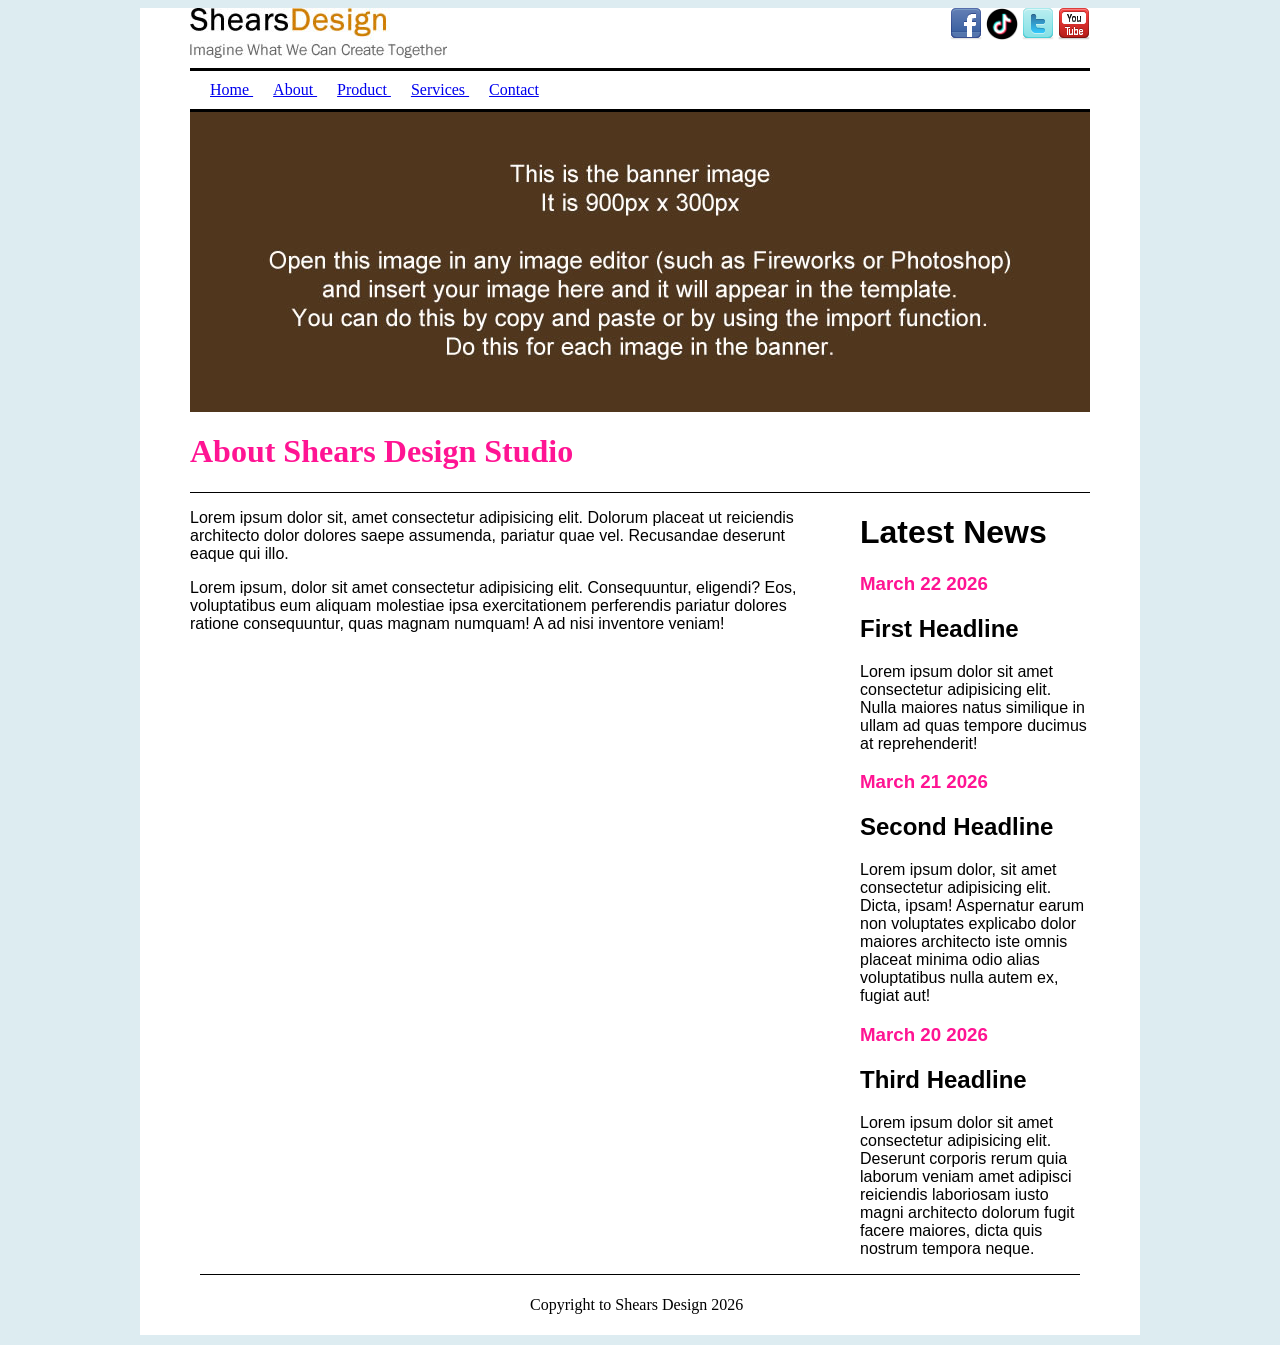
<file: about.html>
<html>
<head>
    <link href="css/style.css"
    type="text/css" rel="stylesheet">
</head>

<body>
<div id="Kotak2">
<div id="Kotak">
    <div id="Logo">
        <img src="img\shears-logo.jpg" alt="Logo">
    </div>

    <div id="Icon">
        <a href="https://www.facebook.com/">
        <img src="img\icons\facebook_32.png" alt="FB"></a>
        <a href="https://www.tiktok.com/">
        <img src="img\icons\tiktok_32.png"width="32"></a>
        <a href="https://x.com/">
        <img src="img\icons\twitter_32.png" alt="X"></a>
        <a href="https://www.youtube.com/">
        <img src="img\icons\youtube_32.png" alt="YT"></a>
    </div>

     <div id="index">
        <a href="index.html"> Home </a>
        <a href="about.html"> About </a>
        <a href="product.html"> Product </a>
        <a href="services.html"> Services </a>
        <a href="index.html"> Contact </a>
    </div>

<div id="banner">
    <img src="img\banner\b1.jpg" alt="banner">
</div>
<div id="Tajuk">
    <h1> About Shears Design Studio </h1>
</div>

<div id="RightContent">
    
    <p> Lorem ipsum dolor sit, amet consectetur adipisicing elit. Dolorum placeat ut reiciendis architecto dolor dolores saepe assumenda, pariatur quae vel. Recusandae deserunt eaque qui illo.</p>

    <p>Lorem ipsum, dolor sit amet consectetur adipisicing elit. Consequuntur, eligendi? Eos, voluptatibus eum aliquam molestiae ipsa exercitationem perferendis pariatur dolores ratione consequuntur, quas magnam numquam! A ad nisi inventore veniam!</p>
</div>


<div id="Navigation">
    <h1> Latest News </h1>
    <h3> March 22 2026</h3>
    <h2>First Headline</h2>
    <p> Lorem ipsum dolor sit amet consectetur adipisicing elit. Nulla maiores natus similique in ullam ad quas tempore ducimus at reprehenderit!</p>
    <h3> March 21 2026</h3>
    <h2>Second Headline</h2>
    <p>Lorem ipsum dolor, sit amet consectetur adipisicing elit. Dicta, ipsam! Aspernatur earum non voluptates explicabo dolor maiores architecto iste omnis placeat minima odio alias voluptatibus nulla autem ex, fugiat aut!</p>
    <h3> March 20 2026</h3>
    <h2>Third Headline</h2>
    <p>Lorem ipsum dolor sit amet consectetur adipisicing elit. Deserunt corporis rerum quia laborum veniam amet adipisci reiciendis laboriosam iusto magni architecto dolorum fugit facere maiores, dicta quis nostrum tempora neque.</p>
</div>

<div id="copyright">
    <p> Copyright to Shears Design 2026</p>
</div>

</div>

</div>
</body>
</html>





























</body>
</html>
</file>
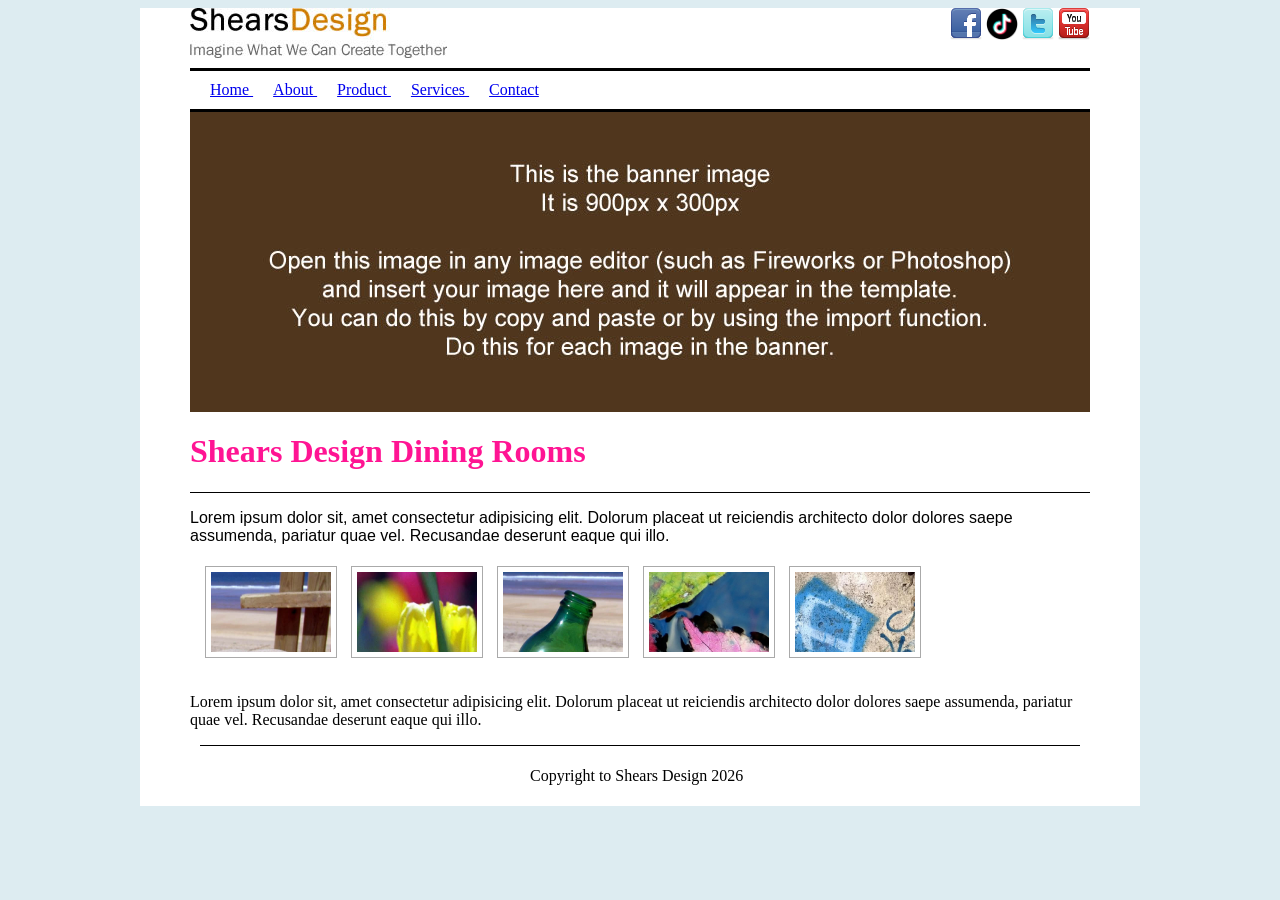
<file: diningrooms.html>
<html>
<head>
    <link href="css/style.css"
    type="text/css" rel="stylesheet">
      <script src="js/jquery.js" type="text/javascript" media="screen"></script>

    <script type="text/javascript" src="js/featureList.js"></script>
    <link rel="stylesheet" href="css/featured.css" />

	<script type="text/javascript" src="js/jquery.js"></script>
	<script type="text/javascript" src="js/lightbox.js"></script>
	 <link href="css/lightbox.css" rel="stylesheet" type="text/css" media="screen" />


	
<script type="text/javascript">
		$(function() {
			$('#gallery a').lightBox();
		});
    </script>
</head>

<body>
<div id="Kotak2">
<div id="Kotak">
    <div id="Logo">
        <img src="img\shears-logo.jpg" alt="Logo">
    </div>

    <div id="Icon">
        <a href="https://www.facebook.com/">
        <img src="img\icons\facebook_32.png" alt="FB"></a>
        <a href="https://www.tiktok.com/">
        <img src="img\icons\tiktok_32.png"width="32"></a>
        <a href="https://x.com/">
        <img src="img\icons\twitter_32.png" alt="X"></a>
        <a href="https://www.youtube.com/">
        <img src="img\icons\youtube_32.png" alt="YT"></a>
    </div>

     <div id="index">
        <a href="index.html"> Home </a>
        <a href="about.html"> About </a>
        <a href="product.html"> Product </a>
        <a href="services.html"> Services </a>
        <a href="index.html"> Contact </a>
    </div>

<div id="banner">
    <img src="img\banner\b1.jpg" alt="banner">
</div>
<div id="Tajuk">
    <h1> Shears Design Dining Rooms </h1>
</div>

<div id="RightContent3">
    
    <p> Lorem ipsum dolor sit, amet consectetur adipisicing elit. Dolorum placeat ut reiciendis architecto dolor dolores saepe assumenda, pariatur quae vel. Recusandae deserunt eaque qui illo.</p>

</div>

<div id="gallery">
		<a href="img\sample-photos\1.jpg" title="This is the caption text">
		<img src="img\sample-photos\1.jpg" width="120" height="80" /></a>
		<a href="img\sample-photos\2.jpg" title="This is the caption text">
		<img src="img\sample-photos\2.jpg" width="120" height="80" /></a>
		<a href="img\sample-photos\3.jpg" title="This is the caption text">
		<img src="img\sample-photos\3.jpg" width="120" height="80" /></a>
		<a href="img\sample-photos\4.jpg" title="This is the caption text">
		<img src="img\sample-photos\4.jpg" width="120" height="80" /></a>
		<a href="img\sample-photos\5.jpg" title="This is the caption text">
		<img src="img\sample-photos\5.jpg" width="120" height="80" /></a>
	
	</div>


<p> Lorem ipsum dolor sit, amet consectetur adipisicing elit. Dolorum placeat ut reiciendis architecto dolor dolores saepe assumenda, pariatur quae vel. Recusandae deserunt eaque qui illo.</p>

	
<div id="copyright">
    <p> Copyright to Shears Design 2026</p>
</div>

</div>

</div>
</body>
</html>



























</body>
</html>
</file>
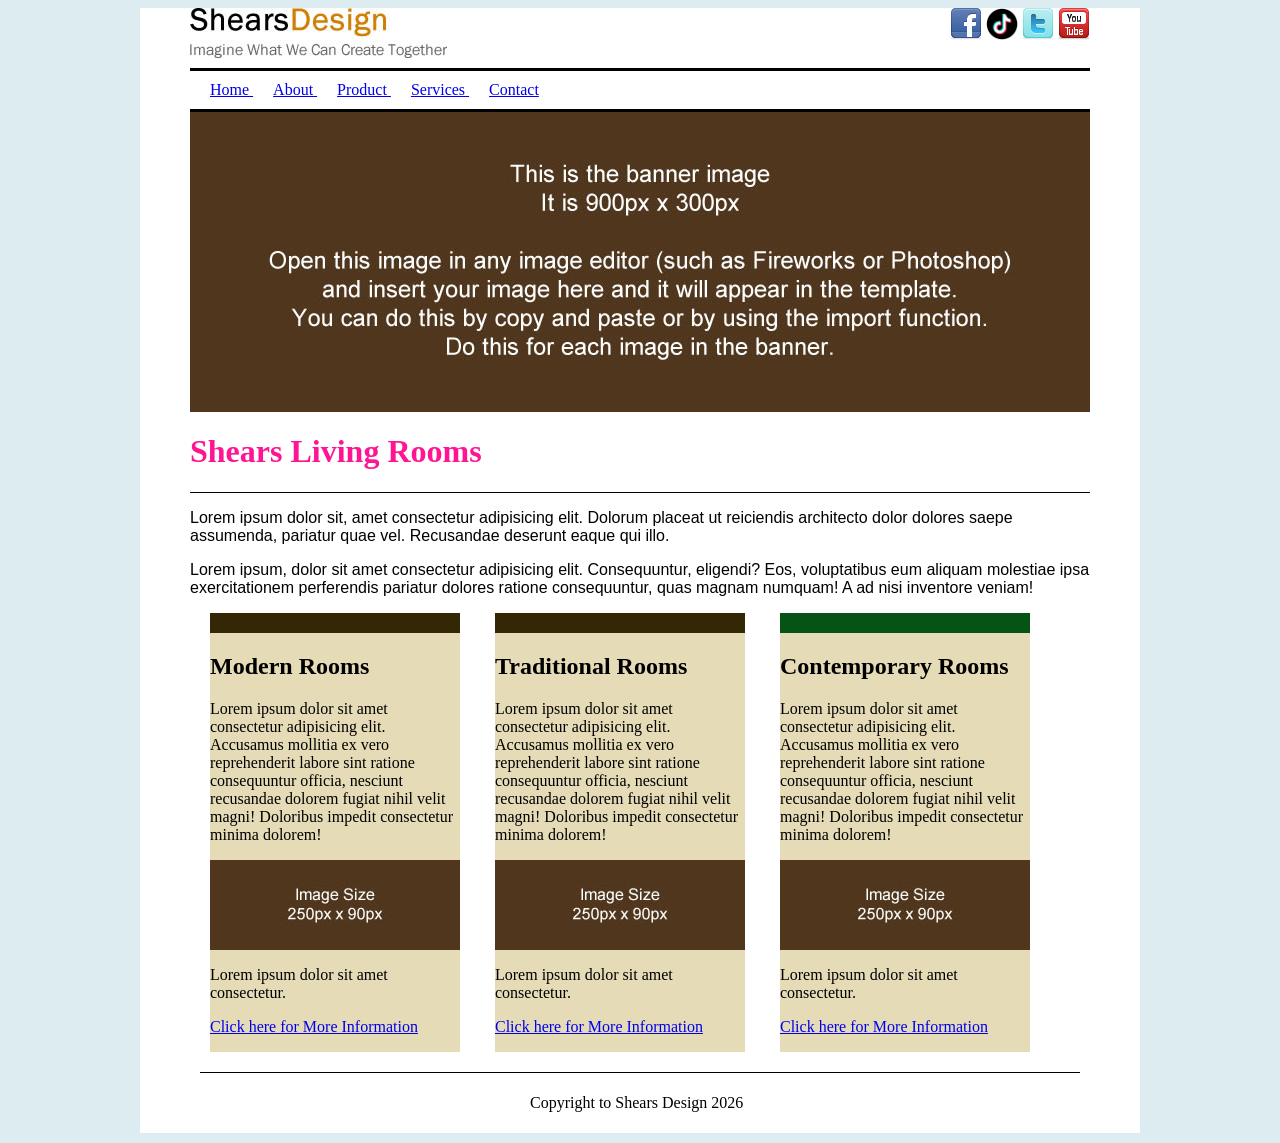
<file: livingroom.html>
<html>
<head>
    <link href="css/style.css"
    type="text/css" rel="stylesheet">
</head>

<body>
<div id="Kotak2">
<div id="Kotak">
    <div id="Logo">
        <img src="img\shears-logo.jpg" alt="Logo">
    </div>

    <div id="Icon">
        <a href="https://www.facebook.com/">
        <img src="img\icons\facebook_32.png" alt="FB"></a>
        <a href="https://www.tiktok.com/">
        <img src="img\icons\tiktok_32.png"width="32"></a>
        <a href="https://x.com/">
        <img src="img\icons\twitter_32.png" alt="X"></a>
        <a href="https://www.youtube.com/">
        <img src="img\icons\youtube_32.png" alt="YT"></a>
    </div>

     <div id="index">
        <a href="index.html"> Home </a>
        <a href="about.html"> About </a>
        <a href="product.html"> Product </a>
        <a href="services.html"> Services </a>
        <a href="index.html"> Contact </a>
    </div>

<div id="banner">
    <img src="img\banner\b1.jpg" alt="banner">
</div>
<div id="Tajuk">
    <h1> Shears Living Rooms </h1>
</div>

<div id="RightContent2">  
    <p> Lorem ipsum dolor sit, amet consectetur adipisicing elit. Dolorum placeat ut reiciendis architecto dolor dolores saepe assumenda, pariatur quae vel. Recusandae deserunt eaque qui illo.</p>
    <p>Lorem ipsum, dolor sit amet consectetur adipisicing elit. Consequuntur, eligendi? Eos, voluptatibus eum aliquam molestiae ipsa exercitationem perferendis pariatur dolores ratione consequuntur, quas magnam numquam! A ad nisi inventore veniam!</p>
</div>

<div id="Livingrooms">
<h2> Modern Rooms </h2>
<p>Lorem ipsum dolor sit amet consectetur adipisicing elit. Accusamus mollitia ex vero reprehenderit labore sint ratione consequuntur officia, nesciunt recusandae dolorem fugiat nihil velit magni! Doloribus impedit consectetur minima dolorem!</p>
<img src="img\narrow1.jpg" alt="image"> </a>
<p>Lorem ipsum dolor sit amet consectetur.</p>
   <a href="https://www.youtube.com/">
    <p>Click here for More Information</p></a>
</div>

<div id="Livingrooms2">
<h2> Traditional Rooms </h2>
<p>Lorem ipsum dolor sit amet consectetur adipisicing elit. Accusamus mollitia ex vero reprehenderit labore sint ratione consequuntur officia, nesciunt recusandae dolorem fugiat nihil velit magni! Doloribus impedit consectetur minima dolorem!</p>
<img src="img\narrow1.jpg" alt="image"> </a>
<p>Lorem ipsum dolor sit amet consectetur.</p>
   <a href="https://www.youtube.com/">
    <p>Click here for More Information</p> </a>
</div>

<div id="Livingrooms3">
<h2> Contemporary Rooms </h2>
<p>Lorem ipsum dolor sit amet consectetur adipisicing elit. Accusamus mollitia ex vero reprehenderit labore sint ratione consequuntur officia, nesciunt recusandae dolorem fugiat nihil velit magni! Doloribus impedit consectetur minima dolorem!</p>
<img src="img\narrow1.jpg" alt="image"> </a>
<p>Lorem ipsum dolor sit amet consectetur.</p>
   <a href="https://www.youtube.com/">
    <p>Click here for More Information</p>   </a>
</div>



<div id="copyright">
    <p> Copyright to Shears Design 2026</p>
</div>

</div>

</div>
</body>
</html>





























</body>
</html>
</file>
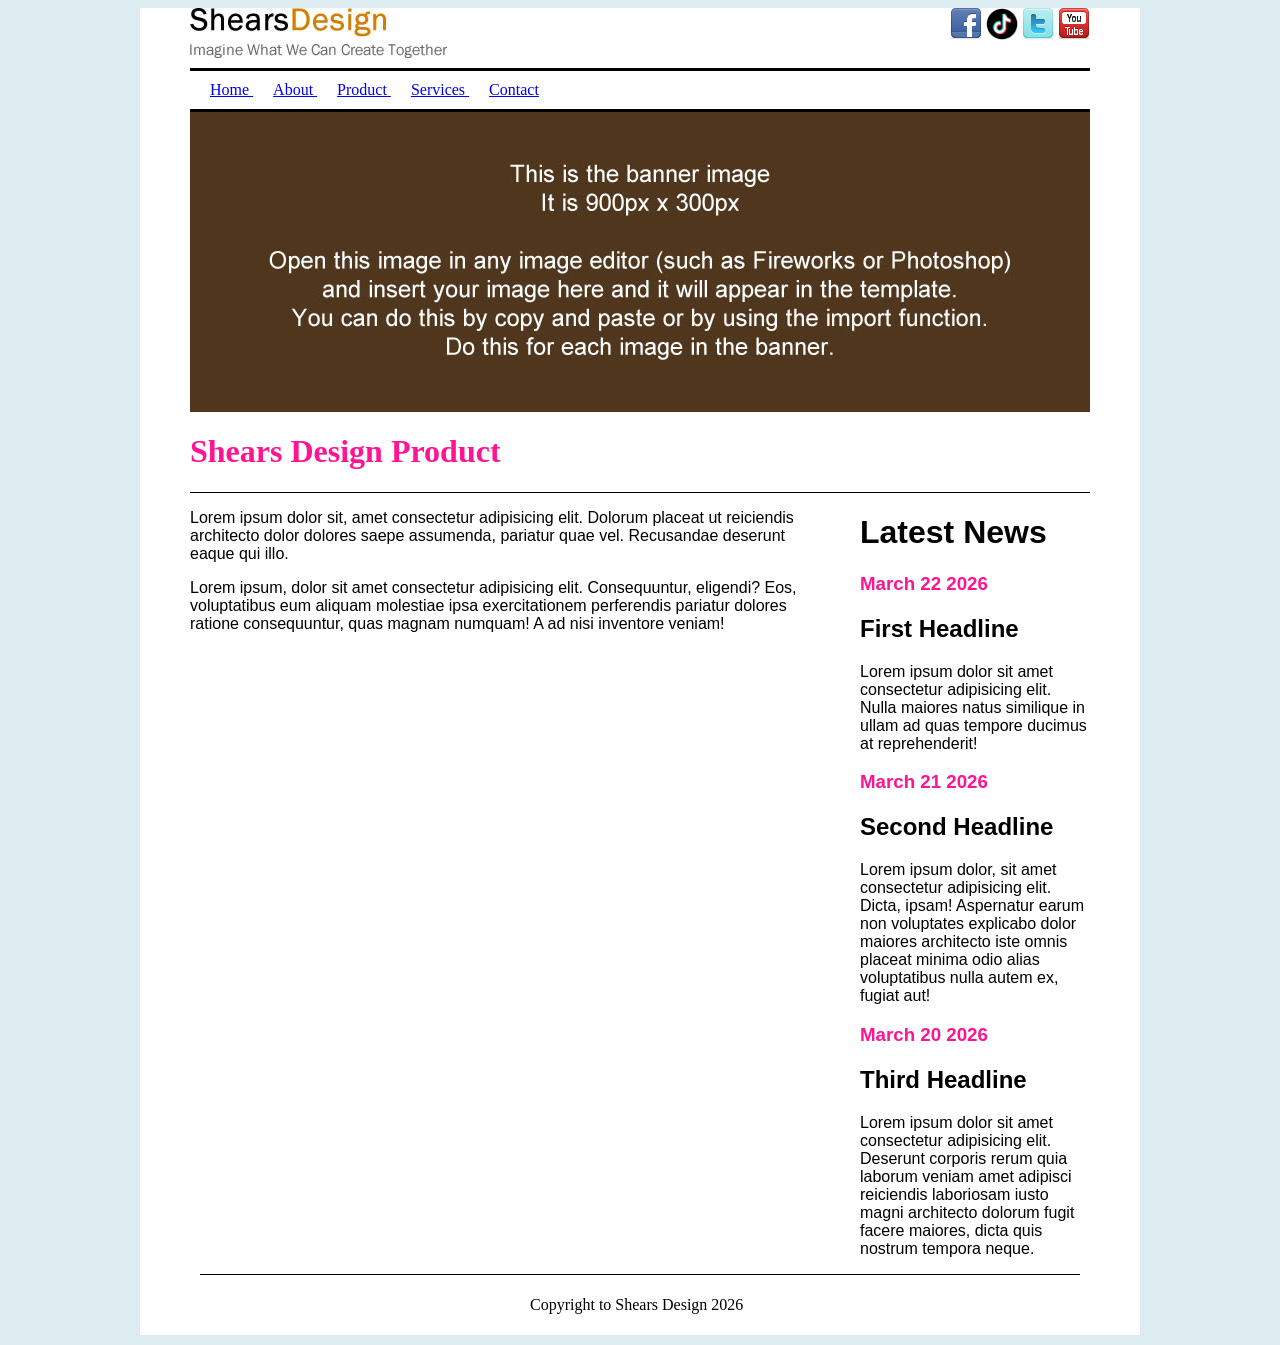
<file: product.html>
<html>
<head>
    <link href="css/style.css"
    type="text/css" rel="stylesheet">
</head>

<body>
<div id="Kotak2">
<div id="Kotak">
    <div id="Logo">
        <img src="img\shears-logo.jpg" alt="Logo">
    </div>

    <div id="Icon">
        <a href="https://www.facebook.com/">
        <img src="img\icons\facebook_32.png" alt="FB"></a>
        <a href="https://www.tiktok.com/">
        <img src="img\icons\tiktok_32.png"width="32"></a>
        <a href="https://x.com/">
        <img src="img\icons\twitter_32.png" alt="X"></a>
        <a href="https://www.youtube.com/">
        <img src="img\icons\youtube_32.png" alt="YT"></a>
    </div>

    <div id="index">
        <a href="index.html"> Home </a>
        <a href="about.html"> About </a>
        <a href="product.html"> Product </a>
        <a href="services.html"> Services </a>
        <a href="index.html"> Contact </a>
    </div>

<div id="banner">
    <img src="img\banner\b1.jpg" alt="banner">
</div>
<div id="Tajuk">
    <h1>Shears Design Product </h1>
</div>

<div id="RightContent">
    
    <p> Lorem ipsum dolor sit, amet consectetur adipisicing elit. Dolorum placeat ut reiciendis architecto dolor dolores saepe assumenda, pariatur quae vel. Recusandae deserunt eaque qui illo.</p>

    <p>Lorem ipsum, dolor sit amet consectetur adipisicing elit. Consequuntur, eligendi? Eos, voluptatibus eum aliquam molestiae ipsa exercitationem perferendis pariatur dolores ratione consequuntur, quas magnam numquam! A ad nisi inventore veniam!</p>
</div>


<div id="Navigation">
    <h1> Latest News </h1>
    <h3> March 22 2026</h3>
    <h2>First Headline</h2>
    <p> Lorem ipsum dolor sit amet consectetur adipisicing elit. Nulla maiores natus similique in ullam ad quas tempore ducimus at reprehenderit!</p>
    <h3> March 21 2026</h3>
    <h2>Second Headline</h2>
    <p>Lorem ipsum dolor, sit amet consectetur adipisicing elit. Dicta, ipsam! Aspernatur earum non voluptates explicabo dolor maiores architecto iste omnis placeat minima odio alias voluptatibus nulla autem ex, fugiat aut!</p>
    <h3> March 20 2026</h3>
    <h2>Third Headline</h2>
    <p>Lorem ipsum dolor sit amet consectetur adipisicing elit. Deserunt corporis rerum quia laborum veniam amet adipisci reiciendis laboriosam iusto magni architecto dolorum fugit facere maiores, dicta quis nostrum tempora neque.</p>
</div>

<div id="copyright">
    <p> Copyright to Shears Design 2026</p>
</div>

</div>

</div>
</body>
</html>





























</body>
</html>
</file>
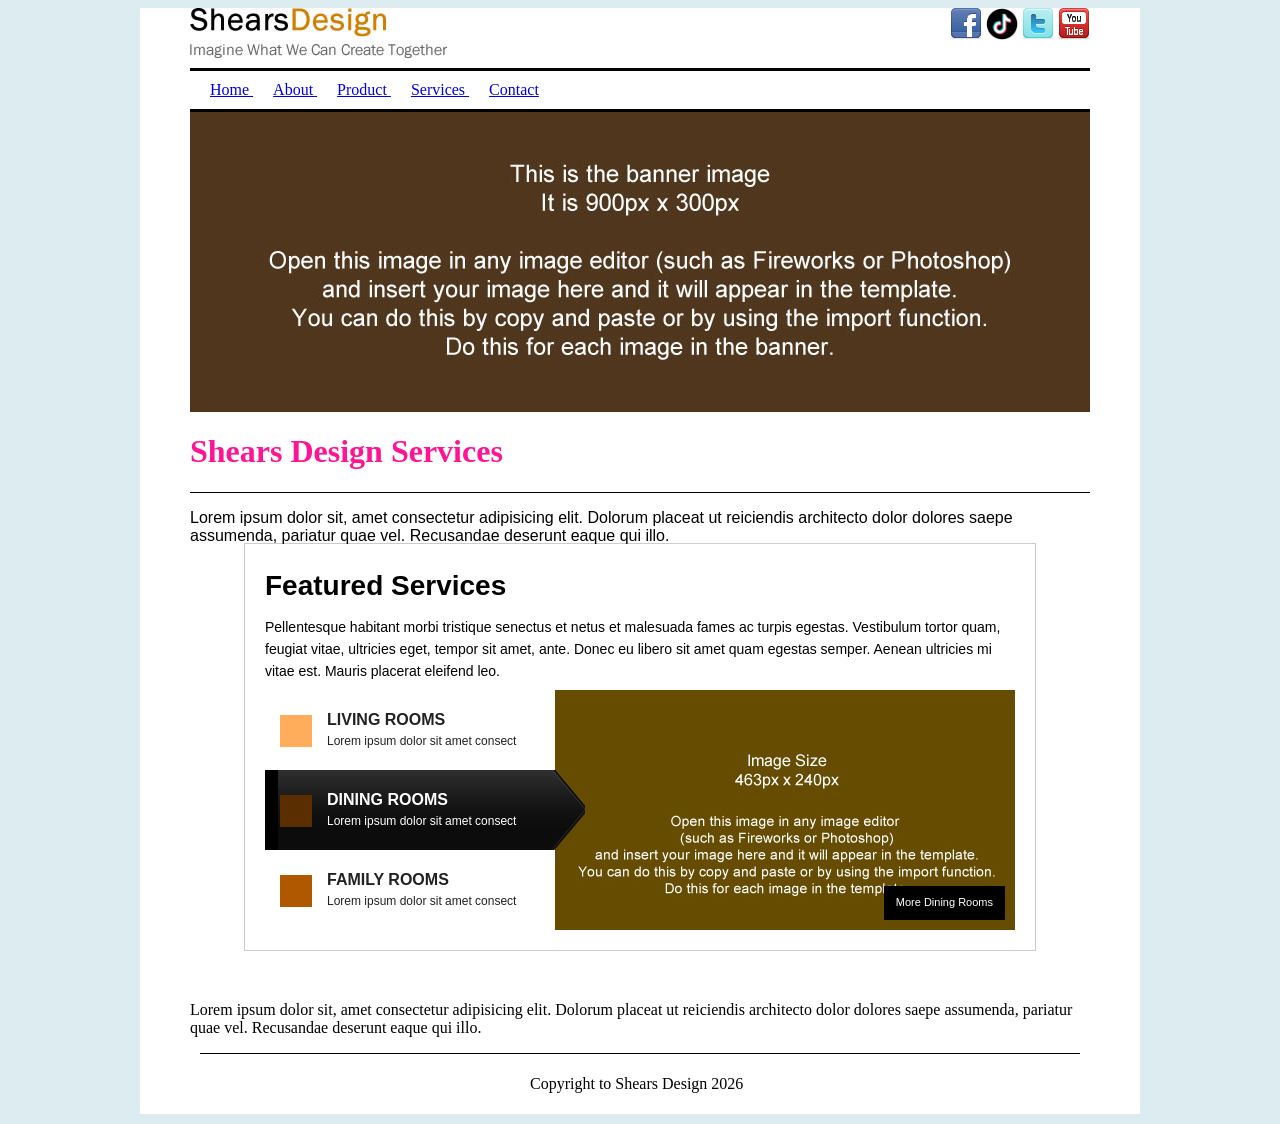
<file: services.html>
<html>
<head>
    <link href="css/style.css"
    type="text/css" rel="stylesheet">
      <script src="js/jquery.js" type="text/javascript" media="screen"></script>

    <script type="text/javascript" src="js/featureList.js"></script>
    <link rel="stylesheet" href="css/featured.css" />

	<script language="javascript">
		$(document).ready(function() {

			$.featureList(
				$("#tabs li a"),
				$("#output li"), {
					start_item	:	1
				}
			);
		});
	</script>
</head>

<body>
<div id="Kotak2">
<div id="Kotak">
    <div id="Logo">
        <img src="img\shears-logo.jpg" alt="Logo">
    </div>

    <div id="Icon">
        <a href="https://www.facebook.com/">
        <img src="img\icons\facebook_32.png" alt="FB"></a>
        <a href="https://www.tiktok.com/">
        <img src="img\icons\tiktok_32.png"width="32"></a>
        <a href="https://x.com/">
        <img src="img\icons\twitter_32.png" alt="X"></a>
        <a href="https://www.youtube.com/">
        <img src="img\icons\youtube_32.png" alt="YT"></a>
    </div>

     <div id="index">
        <a href="index.html"> Home </a>
        <a href="about.html"> About </a>
        <a href="product.html"> Product </a>
        <a href="services.html"> Services </a>
        <a href="index.html"> Contact </a>
    </div>

<div id="banner">
    <img src="img\banner\b1.jpg" alt="banner">
</div>
<div id="Tajuk">
    <h1> Shears Design Services </h1>
</div>

<div id="RightContent3">
    
    <p> Lorem ipsum dolor sit, amet consectetur adipisicing elit. Dolorum placeat ut reiciendis architecto dolor dolores saepe assumenda, pariatur quae vel. Recusandae deserunt eaque qui illo.</p>

</div>

<div id="feature">
		<h1>Featured Services</h1>

        <p>Pellentesque habitant morbi tristique senectus et netus et malesuada fames ac turpis egestas. Vestibulum tortor quam, feugiat vitae, ultricies eget, tempor sit amet, ante. Donec eu libero sit amet quam egestas semper. Aenean ultricies mi vitae est. Mauris placerat eleifend leo.</p>

		<div id="feature_list">
			<ul id="tabs">
				<li>
					<a href="javascript:;">
						<img src="img/icon1.png" />
						<h3>Living Rooms</h3>
						<span>Lorem ipsum dolor sit amet consect</span>
					</a>
				</li>
				<li>
					<a href="javascript:;">
						<img src="img/icon2.png" />
						<h3>Dining Rooms</h3>
						<span>Lorem ipsum dolor sit amet consect</span>
					</a>
				</li>
				<li>
					<a href="javascript:;">
						<img src="img/icon3.png" />
						<h3>Family Rooms</h3>
						<span>Lorem ipsum dolor sit amet consect</span>
					</a>
				</li>
			</ul>
			<ul id="output">
				<li>
					<img src="img/sample1.jpg" />
					<a href="livingroom.html">More Living Rooms</a>
				</li>
				<li>
					<img src="img/sample2.jpg" />
					<a href="diningrooms.html">More Dining Rooms</a>
				</li>
				<li>
					<img src="img/sample3.jpg" />
					<a href="#">More Family Rooms</a>
				</li>
			</ul>

		</div>
	</div>

<p> Lorem ipsum dolor sit, amet consectetur adipisicing elit. Dolorum placeat ut reiciendis architecto dolor dolores saepe assumenda, pariatur quae vel. Recusandae deserunt eaque qui illo.</p>


<div id="copyright">
    <p> Copyright to Shears Design 2026</p>
</div>

</div>

</div>
</body>
</html>





























</body>
</html>
</file>
<file: css/style.css>
body {background-color:rgb(221, 236, 241)}

#Logo{float: left;}
#Icon{float: right;}
#index{clear: both;}
#index a {margin:10px;}

#RightContent{font-family:Arial;float:left;width:620px;}
#RightContent h1 {color: deeppink;border-bottom:solid black 2px;padding:10px ;}
#RightContent img {border:solid black 2px;padding:10px}

#Navigation {font-family:Arial;float:right;width: 230px}
#Navigation h3 {color: deeppink;}

#copyright {clear:both; padding:5px 330px; margin:10px; border-top:solid black 1px;}

#Kotak {width:900px ;background-color:white;margin:0px auto;}

#index {border-bottom:solid black 3px;border-top:solid black 3px; padding:10px ;}
#Logo {margin-bottom:10px;}
#Kotak2 {width:1000px ;background-color: white;margin:0px auto;}

#Tajuk {border-bottom:solid black 1px; color:deeppink}

#Icon a:hover{color:red;}
#Icon a{color:black;text-decoration-line:none;}
#Icon a:visited{color:black;}



#RightContent2{font-family:Arial;float:left;width:900px;}

#Livingrooms{float: left;width: 200px;margin-right:20px ;border-top:solid rgb(52, 39, 5) 20px;margin-left:20px ;margin-bottom:  20px;}

#Livingrooms{width:250px ;background-color: rgb(229, 219, 182);}
#Livingrooms2{width:250px ;background-color: rgb(229, 219, 182);}
#Livingrooms3{width:250px ;background-color: rgb(229, 219, 182);}

#Livingrooms2{float: left;width: 250px;margin-right:15px ;border-top:solid rgb(52, 39, 5) 20px;margin-left:15px ;margin-bottom:  20px;}
#Livingrooms3{float: left;width: 250px;margin-right:30px ;border-top:solid rgb(5, 83, 21) 20px;margin-left:20px ;margin-bottom:  20px;}

#RightContent3{font-family:Arial;float:left;width:900px;}
</file>
<file: css/featured.css>
#feature 	{
	font-family: "Trebuchet MS",Verdana,Arial,sans-serif;
	font-size: 14px;
	line-height: 1.6;
	width: 750px; /* This is the width  */
	margin: 50px auto; /* margin top/bottom and centering  */
	padding: 20px; /* Padding inside */
	background: #FFF;	/* Background color  */
	border: 1px solid #CCC; /* border around  */
	}

#feature h1 { margin: 0; }


#feature p 	{ margin: 0; padding: 7px 0; }

.clear 		{ clear: both; line-height: 1px; font-size: 1px; }

#feature a 	{ outline-color: #888;	}

#feature h3 { margin: 0;	padding: 7px 0 0 0;
				font-size: 16px; text-transform: uppercase;
				}

div#feature_list 	{
	width: 750px; height: 240px;
	overflow: hidden; position: relative;
	}
		
div#feature_list ul {
	position: absolute;	top: 0;
	list-style: none;	
	padding: 0;	margin: 0;
	}

ul#tabs {
	left: 0;
	z-index: 2;
	width: 320px;
	}

ul#tabs li { font-size: 12px; font-family: Arial; }

ul#tabs li img {
	padding: 5px; border: none; margin: 10px 10px 0 0;
	float: left;
	}

ul#tabs li a 	{
	color: #222;
	text-decoration: none;	
	display: block;
	padding: 10px;
	height: 60px;
	outline: none;
	}

ul#tabs li a:hover { color:#822B00; }

ul#tabs li a.current {
	background:url(../img/feature-tab-current.png);
	color: #FFF;
	}

ul#tabs li a.current:hover {
	text-decoration: none;
	cursor: default;
	}

ul#output {
	right: 0;
	width: 460px; height: 240px;
	position: relative;
	}

ul#output li {
	position: absolute;
	width: 460px; height: 240px;
	}

ul#output li a {
	position: absolute;
	bottom: 10px; right: 10px;
	padding: 8px 12px;
	text-decoration: none;
	font-size: 11px;
	color: #FFF;
	background: #000;
	-moz-border-radius: 5px;
	}

ul#output li a:hover { background:#B33A00; }
</file>
